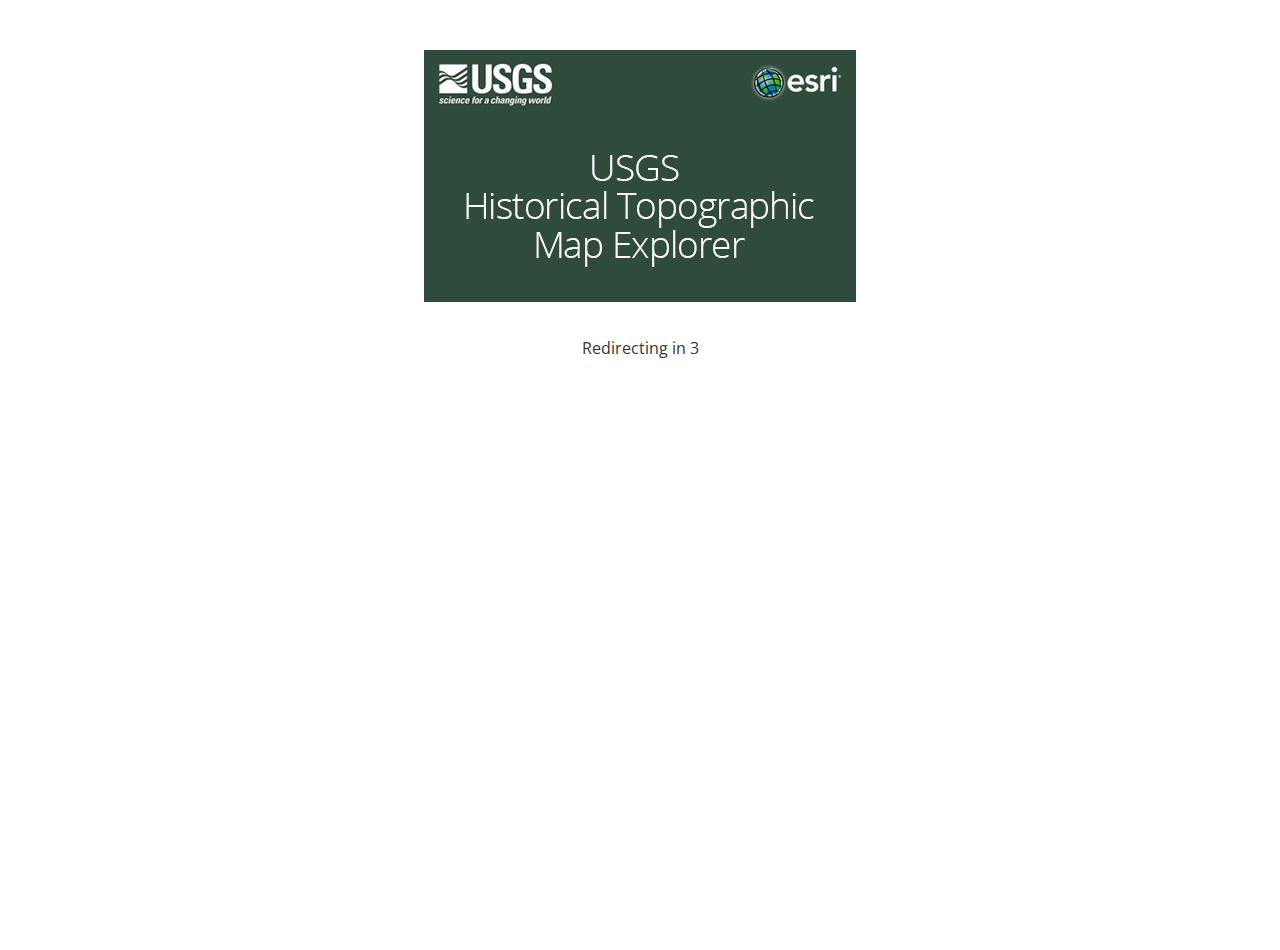
<file: index.html>
<!DOCTYPE html>
<html>
<head>
	<meta http-equiv="Content-Type" content="text/html; charset=utf-8">
	<!--Define the versions of IE that will be used to render the page. See Microsoft documentation for details. Optional.-->
	<meta http-equiv="X-UA-Compatible" content="IE=edge"/>
	<!-- Responsive -->
	<meta name="viewport" content="width=device-width, initial-scale=1, maximum-scale=1, user-scalable=no">
	<meta name="mobile-web-app-capable" content="yes">
	<meta name="apple-mobile-web-app-capable" content="yes">
	<meta name="apple-mobile-web-app-status-bar-style" content="default">
	<!-- End Responsive -->
	<!-- SEO -->
	<meta name="Keywords" content="USGS, Topographic Maps, Historical Maps, Map, Esri"/>
	<meta name="Description" content="This interactive map..."/>

	<link rel="stylesheet" href="//js.arcgis.com/3.9/js/dojo/dijit/themes/nihilo/nihilo.css"/>
	<link rel="stylesheet" href="//js.arcgis.com/3.9/js/esri/css/esri.css"/>
	<link href='http://fonts.googleapis.com/css?family=Open+Sans:300,600,700' rel='stylesheet' type='text/css'>
	<style>
		html, body {
			height: 100%;
			width: 100%;
			margin: 0;
			padding: 0;
			font-family: 'Open Sans', sans-serif;
			/*font-family: 'open_sansregular', sans-serif;*/
			color: #333;
			font-size: 1.0em;
		}

		body {
			overflow: hidden;
		}

		.container {
			margin-top: 10px;
			text-align:center;
			padding: 10px;
		}

		.redirect-image {
			text-align: center;
			margin-top: 50px;
			padding-bottom: 10px;
		}
	</style>

	<script src="//js.arcgis.com/3.9/init.js"></script>

	<script>
		require([
			"dojo/dom",
			"dojo/parser",
			"dojo/domReady!"
		], function (dom, parser) {
			var timeLeft = 3,
					cinterval;

			var timeDec = function () {
				timeLeft--;
				dom.byId('countdown').innerHTML = timeLeft;
				if (timeLeft === 0) {
					clearInterval(cinterval);
					dom.byId("secondsText").innerHTML = "";
					var urlStr = window.location.href;
					var queryObj = urlStr.split("?")[1];
					if (queryObj !== undefined) {
						window.location.replace("http://historicalmaps.arcgis.com/usgs/index.html" + "?" + queryObj);
					} else {
						window.location.replace("http://historicalmaps.arcgis.com/usgs/index.html");
					}
				} else if (timeLeft === 1) {
					dom.byId("secondsText").innerHTML = "second...";
				} else if (timeLeft > 1) {
					dom.byId("secondsText").innerHTML = "seconds...";
				}
			};

			cinterval = setInterval(timeDec, 1000);
		});

	</script>
</head>

<body class="nihilo">
<div class="redirect-image" >
	<img src="images/Topo_Redirect_Art.jpg.jpeg" >
</div>
<div class="container">
	Redirecting in <span id="countdown">3</span> <span id="secondsText"></span>
</div>
</body>
</html>
</file>
